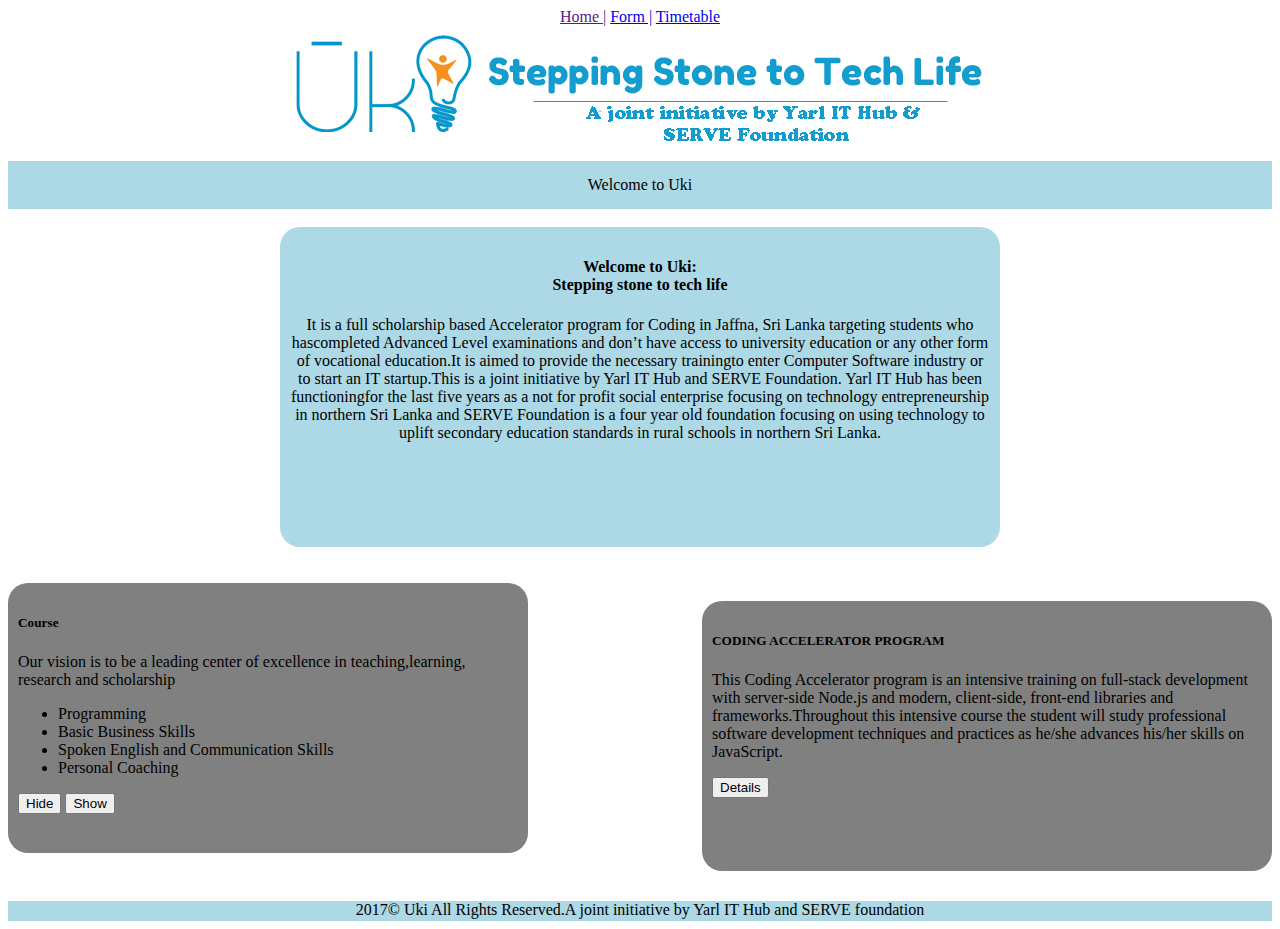
<file: index.html>
<html>
<head>
  <meta charset="utf-8">
    <title>Uki Page</title>
 <script src="https://ajax.googleapis.com/ajax/libs/jquery/3.4.0/jquery.min.js"></script>
<!--panel-->
    <script>
    $(document).ready(function(){
      $("#wel").click(function(){
        $("#hai").slideToggle("slow");
      });
    });
    </script>

<!--hide list-->
  <script>
$(document).ready(function(){
  $("#hide").click(function(){
    $("ul").hide();
  });
  $("#show").click(function(){
    $("ul").show();

  });
});
</script>

<!--details-->
<script>
$(document).ready(function(){
  $("#details").click(function(){
    $("#paragraph").hide();
  });
});

</script>

<!--alertbox-->
<script>
$(document).ready(function(){
  $("h4").mouseenter(function(){
  alert("The page says:You entered to Uki");
  });
});
</script>

<script>
$(document).ready(function(){
  $("h5").on({
    mouseenter: function(){
      $(this).css("background-color", "lightgray");
    },
    mouseleave: function(){
      $(this).css("background-color", "lightblue");
    },
  });
});
</script>
 <style>

.round{
  text-align: center;
    border-radius: 20px;
    background: lightblue;
    width: 700px;
    height: 300px;
    padding:10px;
  }

.round1{
     float:left;
     border-radius: 20px;
     background: gray;
     width: 500px;
     height: 250px;
     padding:10px;
 }

.round2{
  float:right;
  border-radius: 20px;
  background: gray;
  width: 550px;
  height: 250px;
  padding:10px;

}

footer{
  margin-top: 300px;
  text-align: center;
  background-color: lightblue;
  height: 20px;
}

#wel{
  background-color:lightblue;
  text-align:center;
  border:1px;
  padding:15px;
}

#hai{
  background-color:lightblue;
  text-align:center;
  padding:50px;
  display:none;
}
</style>
</head>
<body>

<center>
<a href=>Home |</a>
<a href="form.html">Form |</a>
<a href="table.html">Timetable</a>
</center>
<center>
<img src="uki logo.png">
</center>
<br>
<div id="wel">Welcome to Uki</div>
<div id="hai">Hi Uki</div>
<br>
<center>
<div  class="round">
  <h4>Welcome to Uki:<br>Stepping stone to tech life</h4>
  <p>
It is a full scholarship based Accelerator program for Coding in Jaffna, Sri Lanka targeting students
who hascompleted Advanced Level examinations and don’t have access to university education or any
other form of vocational education.It is aimed to provide the necessary trainingto enter Computer
Software industry or to start an IT startup.This is a joint initiative by Yarl IT Hub and SERVE Foundation.
Yarl IT Hub has been functioningfor the last five years as a not for profit social enterprise focusing
on technology entrepreneurship in northern Sri Lanka and SERVE Foundation is a four year old foundation focusing on using technology to uplift secondary
education standards in rural schools in northern Sri Lanka.
  </p>
</div>
</center>
<br><br>
<div class="round1">
<h5>Course</h5>
<p>Our vision is to be a leading center of excellence in teaching,learning,
  research and scholarship</p>
<ul>
    <li>Programming</li>
    <li>Basic Business Skills</li>
    <li>Spoken English and Communication Skills</li>
    <li>Personal Coaching</li>
</ul>
<button id="hide">Hide</button>
<button id="show">Show</button>

</div>

<br>
<div class="round2">
<h5>CODING ACCELERATOR PROGRAM</h5>
<p id="paragraph">
This Coding Accelerator program is an intensive training on full-stack development with
server-side Node.js and modern, client-side, front-end libraries and frameworks.Throughout this
intensive course the student will study professional software development techniques and practices as
he/she advances his/her skills on JavaScript.
</p>
<button id="details">Details</button>
</div>

<footer class="footer">
  <p>2017&copy; Uki All Rights Reserved.A joint initiative by Yarl IT Hub and SERVE foundation</p>
</footer>
</body>
</body>
</file>
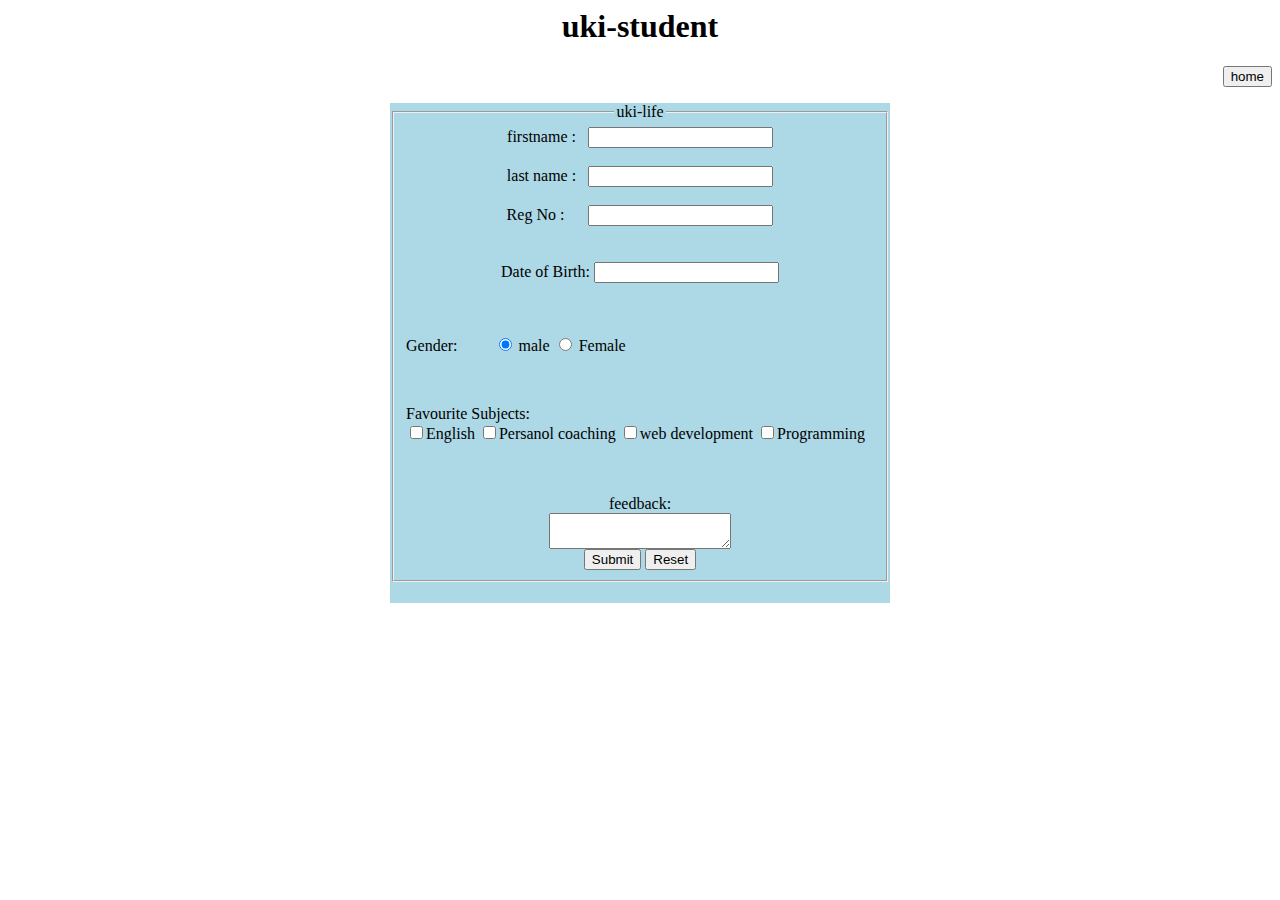
<file: form.html>
<html>
<head>

            <link rel="stylesheet"
                  href="rat.css">
<h1><center>uki-student</center></h1></head>

<body>
  <p style="text-align:right;">
  <a href="index.html"><input type="button" value="home"></a></button>
<center>
  <form>
<fieldset>
<legend>uki-life</legend>
 firstname   :&nbsp;&nbsp;
<input type="text" >
<br><br>
last name   :&nbsp;&nbsp;
<input type="text">
<br><br>
Reg No  :&nbsp;&nbsp;&nbsp;&nbsp;&nbsp;
<input type="textbox">
<br><br><br>

Date of Birth:
<input type="textbox">

<br> <br><br>
<p>Gender:&nbsp;&nbsp;&nbsp;&nbsp;&nbsp;&nbsp;&nbsp;&nbsp;
<input type="radio" name="gen" value="0" checked>
male
<input type="radio" name="gen" value="0">
Female</p>
<br>

<p>Favourite Subjects:<br>
<input type="checkbox">English
<input type="checkbox">Persanol coaching
<input type="checkbox">web development
<input type="checkbox">Programming</p>
<br>
<br>
feedback:<br>
<textarea  ></textarea>
<br><input type="submit" name="submit">
<input type="reset" name="reset" >
</fieldset></center>
</body>
</file>
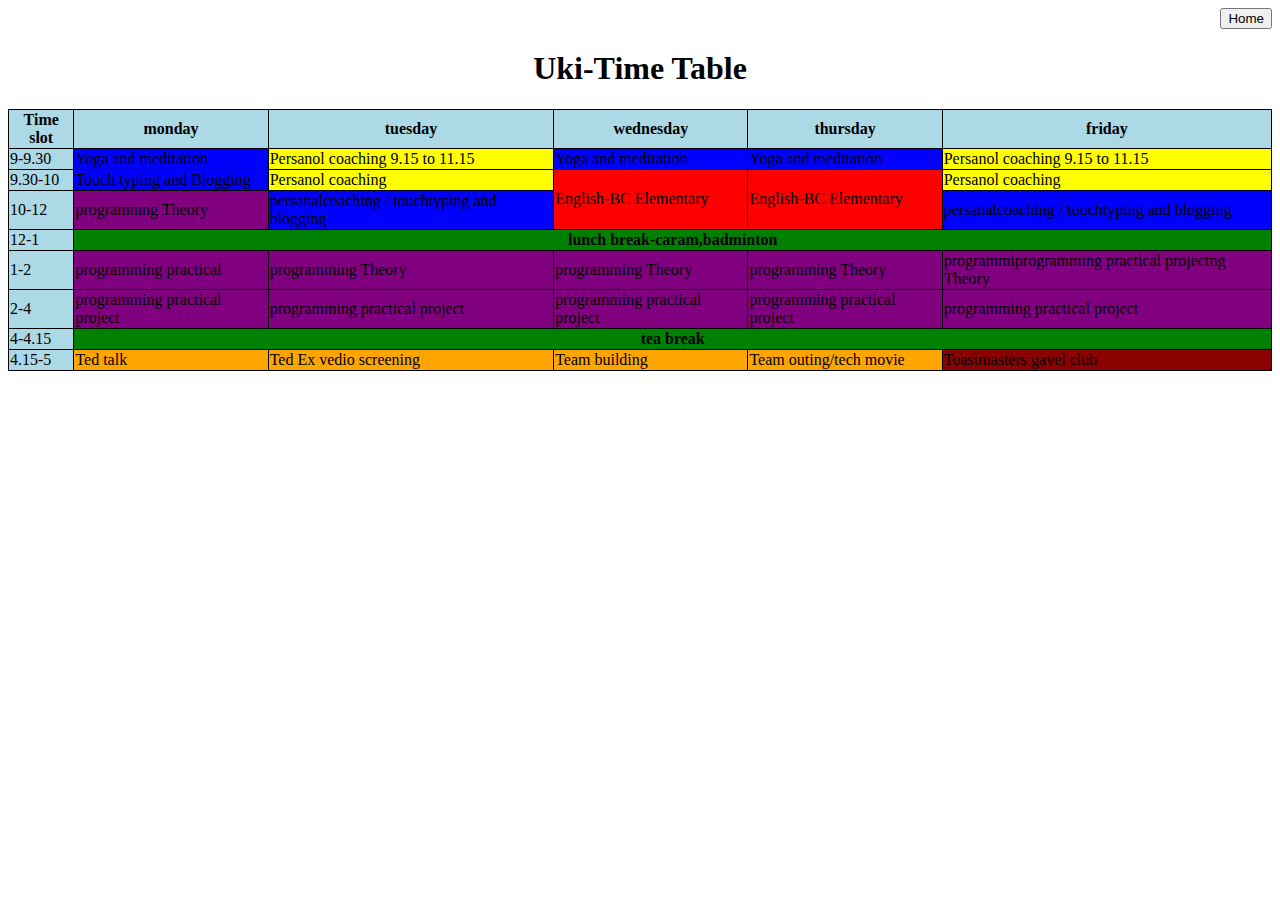
<file: table.html>
<html>
<head>

<style>

table,th,td {border: 1px solid black;
  border-collapse: collapse;}

  td#t1{background-color:blue; }
    td#t2{background-color: yellow;}
    td#t3{background-color: red}
      th#t4{background-color: green;}
        td#t5{background-color: orange;}
          td#t6{background-color: darkred;}
          tr#t7{background-color: purple;}
          </style>
</head>
<p style="text-align:right;">
<a href="index.html"><input type="button" value="Home"></button></a>
</p>
<center><h1 >Uki-Time Table</h1></center>
<table style >
  <tr style="background-color:lightblue">
    <th>Time slot
    </th>
    <th>monday
    </th>
    <th>tuesday
    </th>
    <th>wednesday
    </th>

    <th>thursday
    </th>
    <th>friday
    </th>
  </tr>

  <tr>
    <td  style="background-color:lightblue">9-9.30
     </td>
    <td id="t1">Yoga and meditation
     </td>
     <td id="t2">Persanol coaching 9.15 to 11.15
      </td>
    <td id="t1">Yoga and meditation
       </td>
       <td id="t1">Yoga and meditation
       </td>
        <td id=t2>Persanol coaching 9.15 to 11.15
         </td>
    </tr>
      <tr>
        <td style="background-color:lightblue">9.30-10
         </td>
        <td id="t1">Touch typing and Blogging
         </td>
         <td id="t2">Persanol coaching
          </td>
          <td rowspan="2" id="t3">English-BC Elementary
          </td>
           <td rowspan="2" id="t3">English-BC Elementary
            </td>
            <td id="t2">Persanol coaching
            </td>
        </tr>

    <tr>
      <td style="background-color:lightblue">10-12
       </td>
          <td style="background-color:purple">programmng Theory
           </td>
          <td id="t1">persanalcoaching / touchtyping and blogging
           </td>
           <td id="t1">persanalcoaching / touchtyping and blogging
            </td>


          </tr>


    <tr>
      <td style="background-color:lightblue">12-1
       </td>
      <th colspan="5" id="t4" > lunch break-caram,badminton
      </th>

      </tr>




    <tr id="t7">
      <td style="background-color:lightblue">1-2
       </td>
      <td>programming practical
       </td>
       <td>programming Theory
        </td>
        <td>programming Theory
         </td>
         <td>programming Theory
          </td>
          <td>programmiprogramming practical projectng Theory
           </td>
      </tr>

  </tr>


    <tr id="t7">
      <td style="background-color:lightblue">2-4
       </td>
      <td>programming practical project
       </td>
       <td>programming practical project
        </td>
        <td>programming practical project
         </td>
         <td>programming practical project
          </td>
          <td>programming practical project
           </td>
      </tr>





    <tr>
      <td style="background-color:lightblue">4-4.15
       </td>
      <th colspan="5" id="t4">tea break
      </th>

      </tr>




    <tr>
      <td style="background-color:lightblue">4.15-5
       </td>
      <td id="t5">Ted talk
       </td>
       <td id="t5">Ted Ex vedio screening
        </td>
        <td id="t5">Team building
         </td>
         <td id="t5">Team outing/tech movie
          </td>
          <td id="t6">Toastmasters gavel club
           </td>
      </tr>
</file>
<file: rat.css>
h1{text-align:center;}



form{ background-color: lightblue;
  text-align: center;
  width: 500px;
height:500px;
}
p{text-align: left;

 }
</file>
